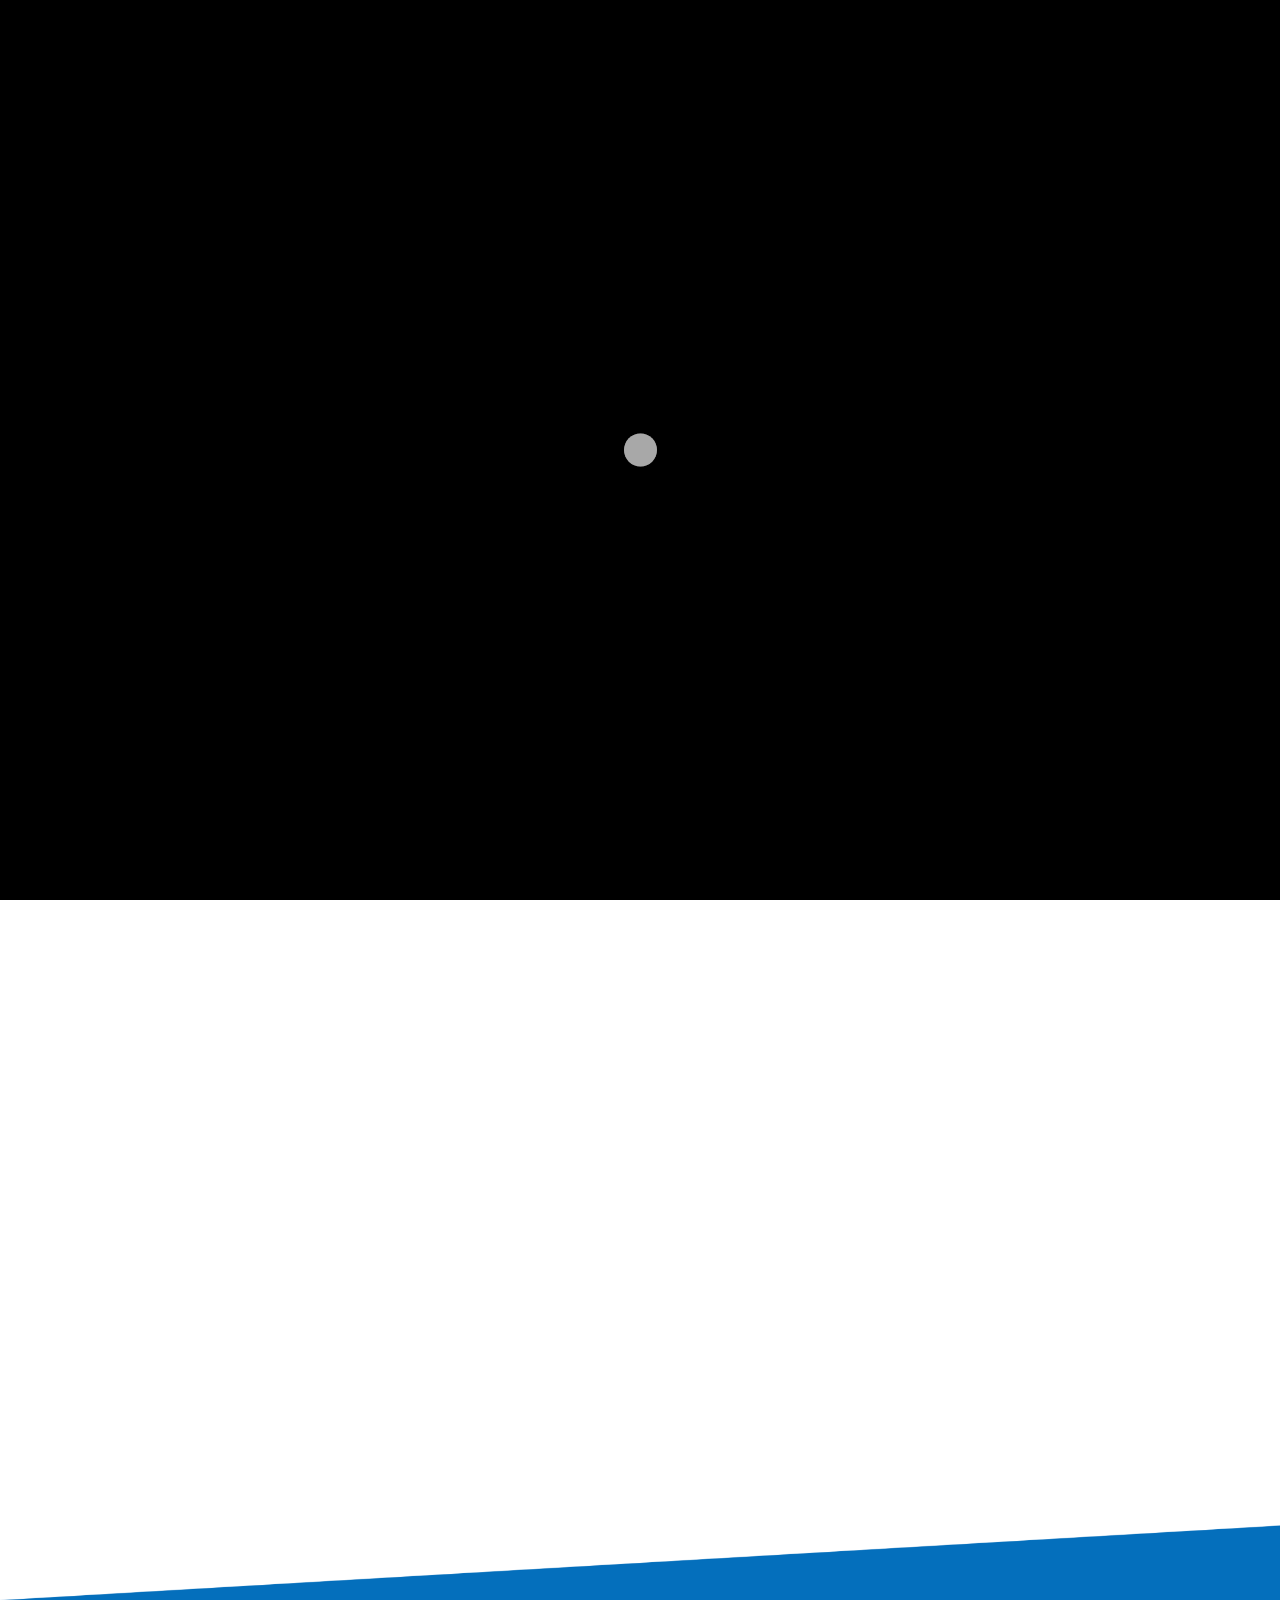
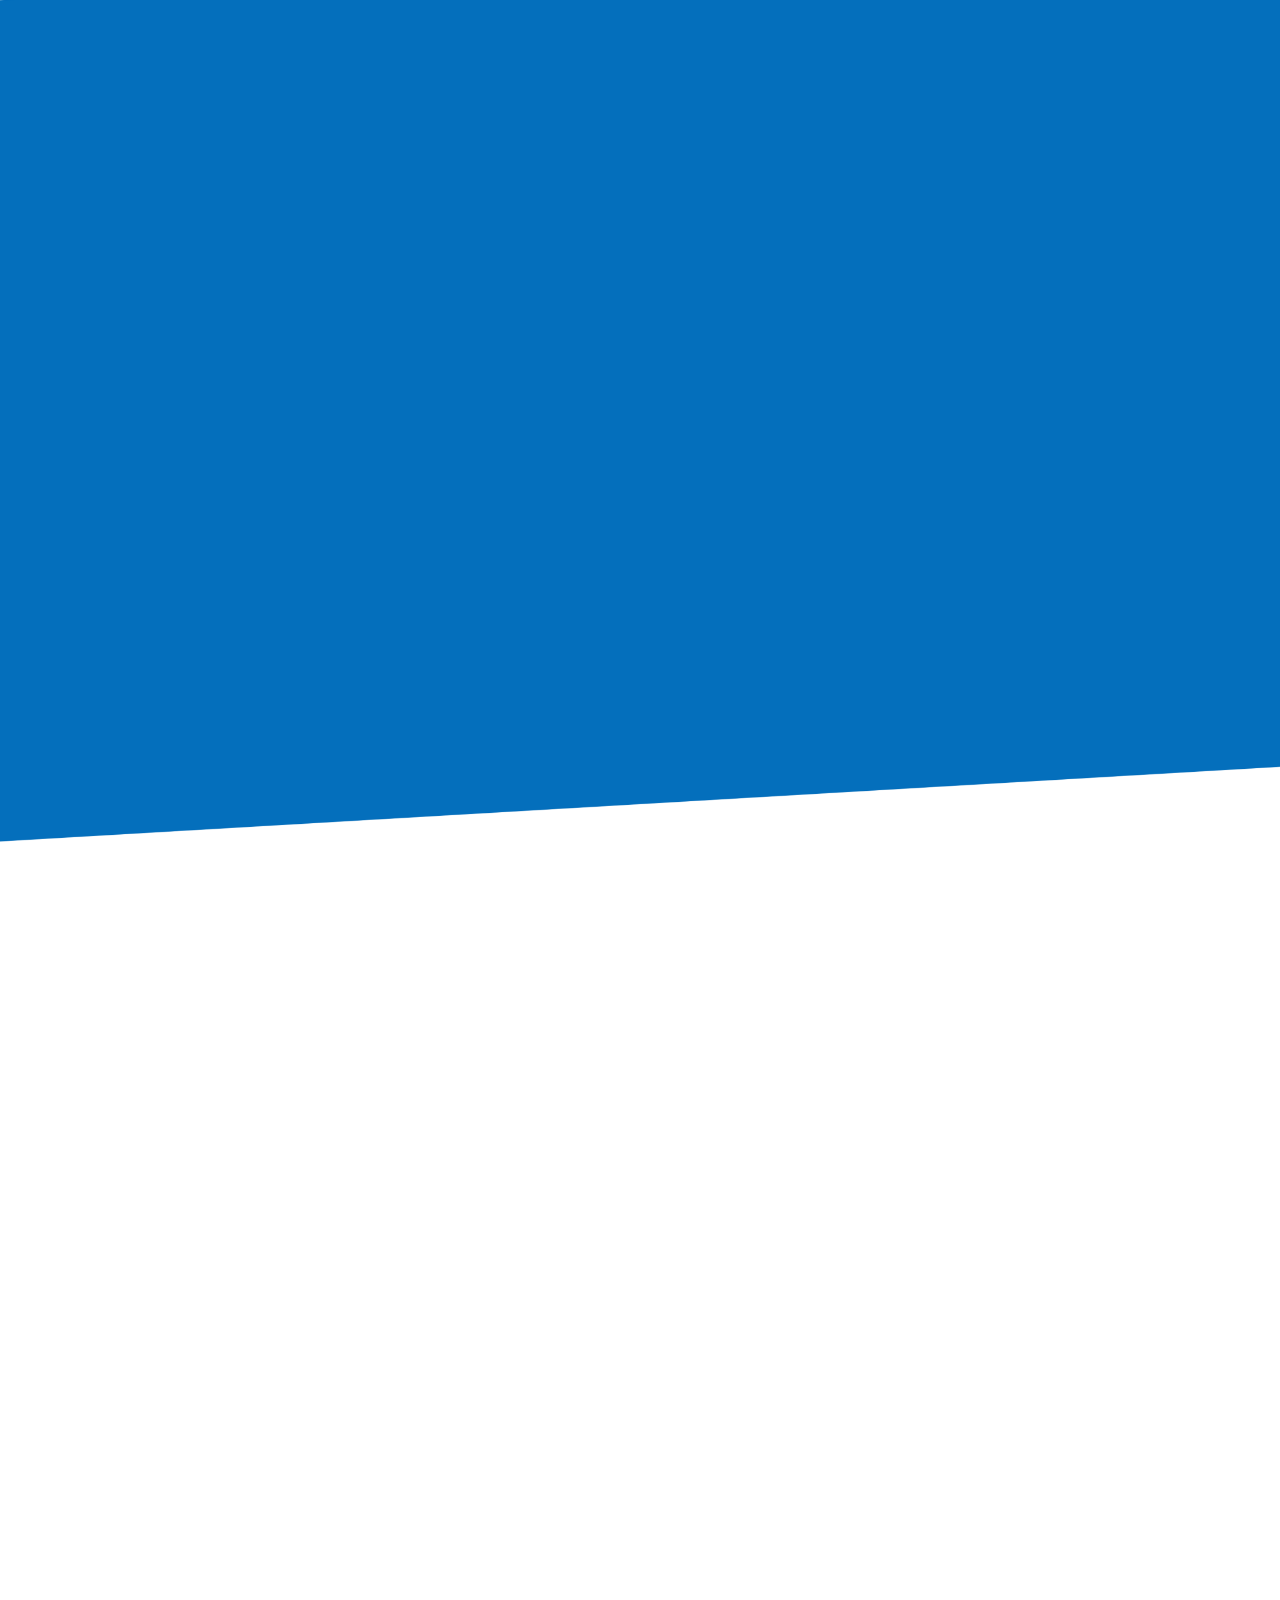
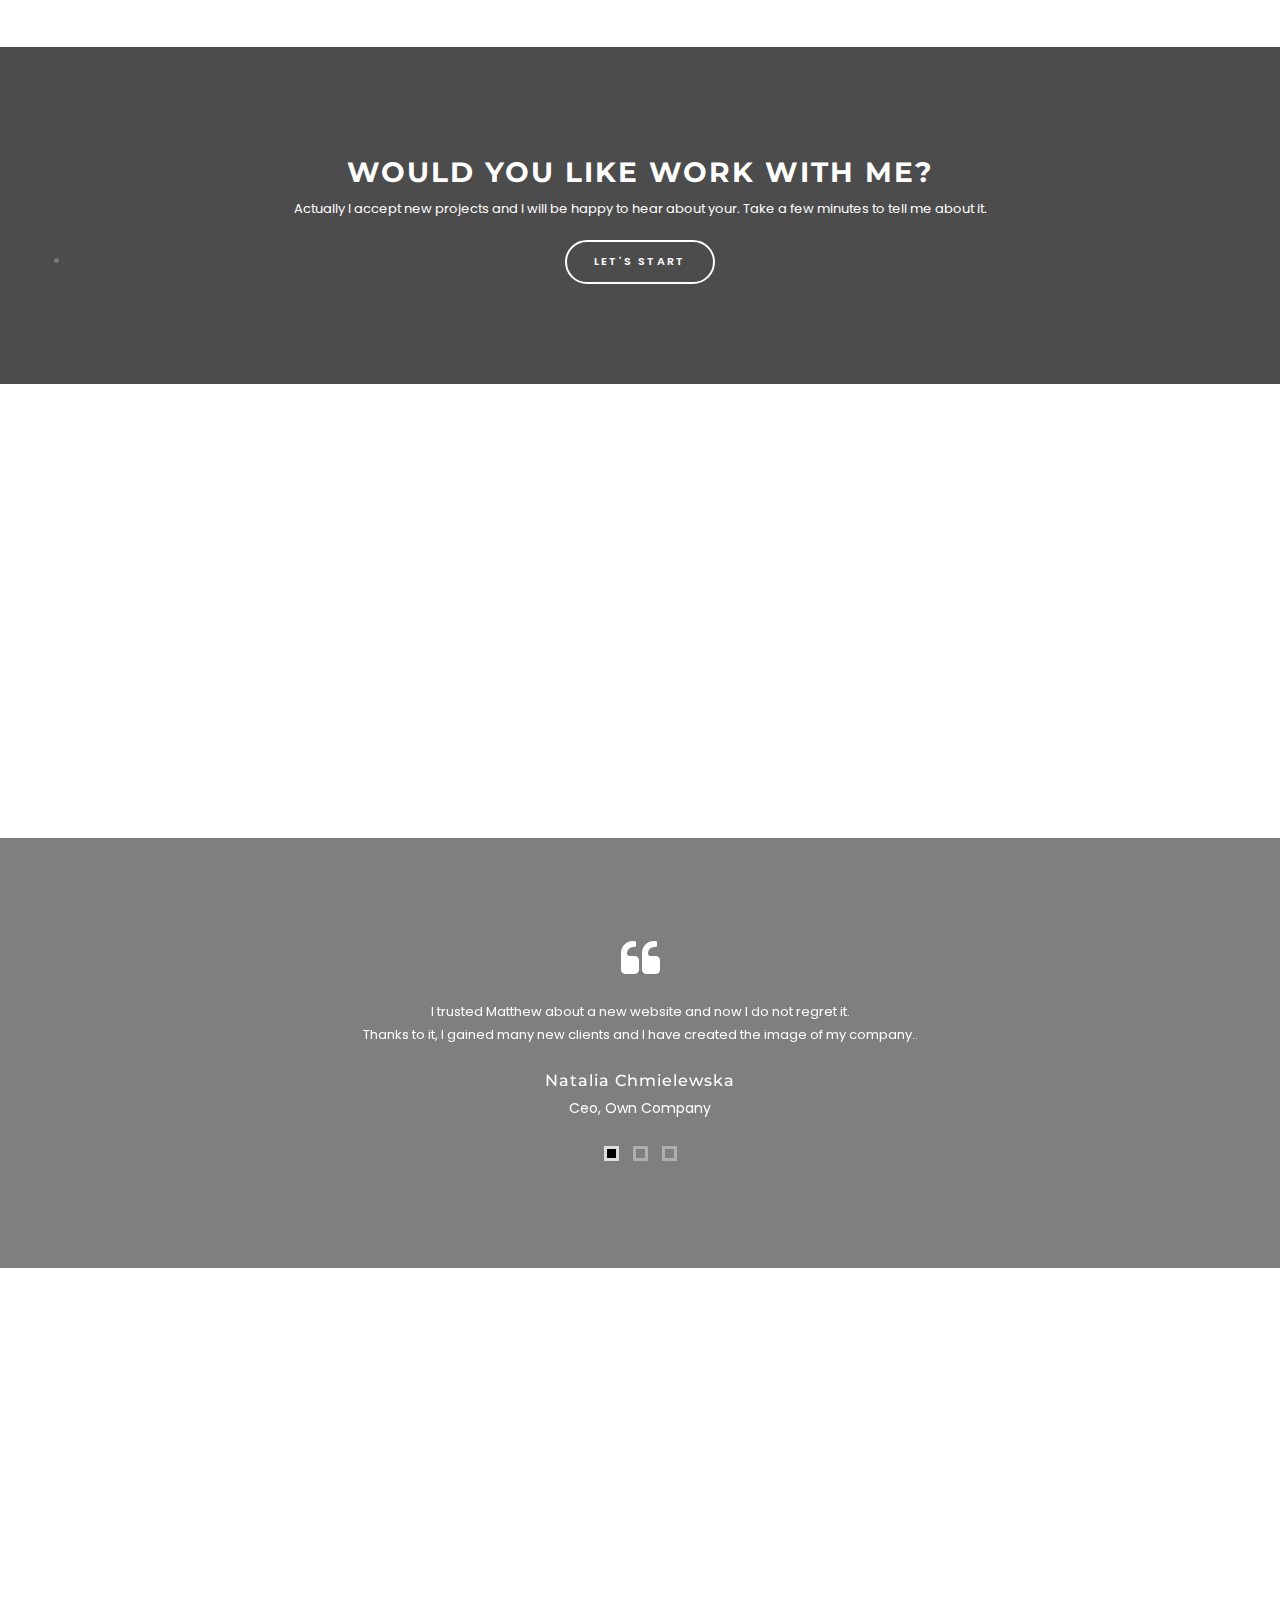
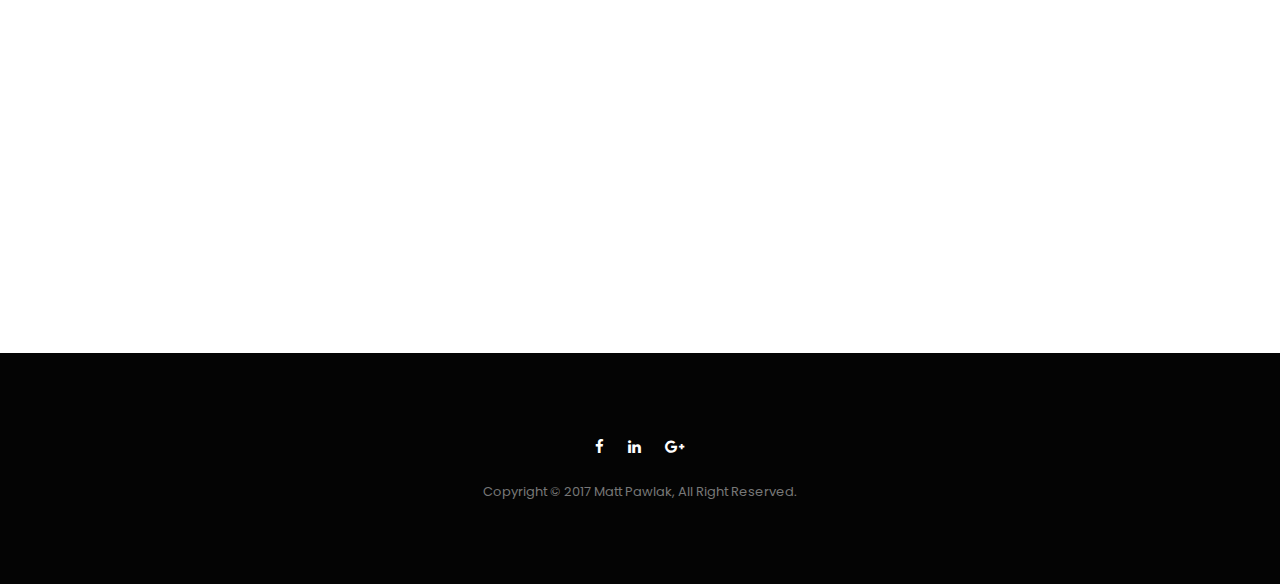
<file: index.html>
<!DOCTYPE html>
<html lang="en">
<head>
    <!-- Meta Tags -->
    <meta charset="UTF-8">
    <meta name="viewport" content="width=device-width, initial-scale=1.0">
    <meta http-equiv="X-UA-Compatible" content="IE=edge">
    <meta name="description" content="Matt Pawlak - Personal Portfolio">
    <meta name="keywords" content="matt, personal, one page, portfolio, minimal, creative, creative portfolio, personal portfolio">
    <meta name="author" content="Matt Pawlak">

    <!-- Site Title -->
    <title>Matt Pawlak - Personal Portfolio</title>

    <!-- Favicon -->
    <link rel="shortcut icon" href="assets/images/favicons/favicon.png">

    <!-- Owl Carousel Css -->
    <link rel="stylesheet" href="assets/css/owl.transitions.css">
    <link rel="stylesheet" href="assets/css/owl.theme.css">
    <link rel="stylesheet" href="assets/css/owl.carousel.css">
    <!-- Lightbox Css -->
    <link rel="stylesheet" href="assets/css/lightbox.min.css">
    <!-- Animate Css -->
    <link rel="stylesheet" href="assets/css/animate.min.css">
    <!-- Font-Awesome Css -->
    <link rel="stylesheet" href="assets/css/font-awesome.min.css">
    <!-- Bootstrap Css -->
    <link rel="stylesheet" href="assets/css/bootstrap.min.css">
    <!-- Reset Css -->
    <link rel="stylesheet" href="assets/css/reset.css">
    <!-- Main Stylesheet -->
    <link rel="stylesheet" href="assets/css/style.css">
    <!-- Responsive  Css -->
    <link rel="stylesheet" href="assets/css/responsive.css">

    <!--[if lt IE 9]>
    <script src="js/html5shiv.js"></script>
    <script src="js/respond.min.js"></script>
    <![endif]-->

</head>
<body>

	<!-- Start Loading Page -->
	<div class="preloader">
        <div class="item-list">
            <div class="item"></div>
            <div class="item item2"></div>
        </div>
    </div>
	<!-- End Loading Page -->

    <!-- Header Section Start -->
    <header id="home" class="top-area parallax">
        <!-- Header Area Start -->
        <div class="header-area" >
            <!-- Container Start -->
            <div class="container">
                <div class="row">
                    <div class="col-md-12 col-sm-12">
                        <div class="mainmenu">
                            <div class="navbar-header">
                                <button type="button" class="navbar-toggle" data-toggle="collapse" data-target="#myNavbar">
                                    <span class="icon-bar"></span>
                                    <span class="icon-bar"></span>
                                    <span class="icon-bar"></span>
                                </button>
                                <!-- Site Logo Start -->
                                <div class="logo">
                                    <a href="index.html"><img src="assets/images/logo/logo2.png"></a>
                                </div>
                            </div>
                            <!-- Navbar Start -->
                            <div class="collapse navbar-collapse" id="myNavbar">
                                <div class="main-menu">
                                    <ul class="nav navbar-nav">
                                        <li class="active smooth-menu"><a href="#home">Home</a></li>
                                        <li class="smooth-menu"><a href="#about">about</a></li>
                                        <li class="smooth-menu"><a href="#service">services</a></li>
                                        <li class="smooth-menu"><a href="#portfolio">portfolio</a></li>
                                        <li class="smooth-menu"><a href="#contact">Contact</a></li>
                                    </ul>
                                </div>
                            </div> <!-- End of Navbar -->
                        </div>
                    </div>
                </div>
            </div> <!-- End of Header Text Area -->
        </div> <!-- End of Header Text Area -->

        <!-- Header Text Area Start -->
        <div class="header-text-area text-left">
            <div class="header-text-content">
                <div class="container">
                    <div class="row">
                        <!-- Header Text -->
                        <div class="col-md-12 col-sm-12 col-xs-12">
                            <div id="header-text" class="header-text text-center">
                                <h2><span class="typed-element">digital</span></h2>
                                <div class="banner-separator"></div>
                                <div class="social-links">
                                    <a href="https://www.facebook.com/mateusz.pawlak.104"><i class="fa fa-facebook"></i></a>
                                    <a href="https://www.linkedin.com/in/mateusz-pawlak-6b95a1148/"><i class="fa fa-linkedin"></i></a>
                                    <a href="https://plus.google.com/110722386240321007366?hl=pl"><i class="fa fa-google-plus"></i></a>
                                </div>
                            </div>
                        </div> <!-- End of Header Text -->
                    </div> <!-- End of Row -->
                </div> <!-- End of Container -->
            </div> <!-- End of Header Text Content -->
        </div> <!-- End of Header Text Area -->
    </header>
    <!-- End of Header Section -->

    <!-- Content Section Start -->
    <section id="content">
        <!-- About Me Section Start -->
        <div class="about-me" id="about">
            <div class="container">
                <div class="row">
                    <div class="col-md-6 col-sm-12 col-xs-12">
                        <div class="about-img wow fadeInUp" data-wow-delay="0.6s">
                        <img src="assets/images/about/about.jpg" alt="about image" class="img-responsive">
                        </div>
                    </div>
                    <div class="col-md-5 col-sm-12 col-xs-12">
                        <div class="about-skill">
                            <div class="about-content">
                                <h4 class="wow fadeInUp" data-wow-delay="0.4s">Who am I?</h4>
                                <p class="wow fadeInUp" data-wow-delay="0.6s">My name is Matt Pawlak. I am a professional web developer. For years I have been designing and creating websites. Programming is my passion, which I am constantly developing. I specialize in such issues as website construction, positioning and Internet advertising.</p>
                            </div>
                            <div class="skillbar-group wow fadeInUp" data-wow-delay="0.8s" data>
                                <!-- Skillbar 1 Start -->
                                <div class="skillbar" data-percent="87">
                                    <span class="skillbar-title">HTML & CSS - 4 years of experience</span>
                                    <p class="skillbar-bar"></p>
                                    <span class="skill-bar-percent">87%</span>
                                </div> <!-- End of Skillbar 1 -->
                                <!-- Skillbar 2 Start -->
                                <div class="skillbar" data-percent="70">
                                    <span class="skillbar-title">JavaScript - 1.5 years of experience</span>
                                    <p class="skillbar-bar"></p>
                                    <span class="skill-bar-percent">70%</span>
                                </div> <!-- End of Skillbar 2 -->
                                <!-- Skillbar 3 Start -->
                                <div class="skillbar" data-percent="35">
                                    <span class="skillbar-title">PHP- 0.5 years of experience</span>
                                    <p class="skillbar-bar"></p>
                                    <span class="skill-bar-percent">35%</span>
                                </div> <!-- End of Skillbar 3 -->
                                <!-- Skillbar 4 Start -->
                                <div class="skillbar" data-percent="30">
                                    <span class="skillbar-title">SQL- 0.5 years of experience</span>
                                    <p class="skillbar-bar"></p>
                                    <span class="skill-bar-percent">30%</span>
                                </div> <!-- End of Skillbar 4 -->
                            </div>
                        </div>
                    </div>
                </div>
            </div>
        </div>
        <!-- End of About Me Section -->

        <div class="prefix"></div>
            <!-- Services Section Start -->
            <div class="services" id="service">
                <!-- Services Container Start -->
                <div class="container">
                    <!-- Section Title Row Start -->
                    <div class="row">
                        <div class="col-md-8 col-md-offset-2">
                            <div class="section-title-white wow fadeInUp" data-wow-delay="0.4s">
                                <h3 >what i do</h3>
                                <p>Some kinds of job with i prefer to do!</p>
                            </div>
                        </div>
                    </div> <!-- End of Section Title Row -->
                    <!-- Services Group Row Start -->
                    <div class="row">
                        <!-- Services Group Start -->
                        <div class="services-group">
                            <!-- Single Service Column Start -->
                            <div class="col-md-4 col-sm-6 col-xs-12 wow fadeInUp" data-wow-delay="0.4s">
                                <!-- Single Service Start -->
                                <div class="single-service text-center">
                                    <img src="assets/images/i-do/pie-chart.png">
                                    <h5>web design</h5>
                                    <p>I mainly deal with web design for the development of other people and companies.</p>
                                </div> <!-- End of Single Service -->
                            </div> <!-- End of Single Service Column -->
                            <!-- Single Service Column Start -->
                            <div class="col-md-4 col-sm-6 col-xs-12 wow fadeInUp" data-wow-delay="0.6s">
                                <!-- Single Service Start -->
                                <div class="single-service text-center">
                                    <img src="assets/images/i-do/empty-shopping-cart.png">
                                    <h5>shop online</h5>
                                    <p>The second type of websites I deal with is online stores.</p>
                                </div> <!-- End of Single Service -->
                            </div> <!-- End of Single Service Column -->
                            <!-- Single Service Column Start -->
                            <div class="col-md-4 col-sm-6 col-xs-12 wow fadeInUp" data-wow-delay="0.8s">
                                <!-- Single Service Start -->
                                <div class="single-service text-center">
                                    <img src="assets/images/i-do/cube-graphic-of-squares.png">
                                    <h5>animations</h5>
                                    <p>My favorite work is to give the souls of the web pages, all kinds of animations that make the page become alive.</p>
                                </div> <!-- End of Single Service -->
                            </div> <!-- End of Single Service Column -->
                        </div> <!-- End of Services Group -->
                    </div> <!-- End of Services Group Row -->
                </div> <!-- End of Services Container -->
            </div> <!-- End of Services Section -->
        <div class="prefix2"></div>

        <!-- Portfolio Section Start -->
        <div class="portfolio" id="portfolio">
            <!-- Portfolio Container Start -->
            <div class="container">
                <!-- Section Title Row Start -->
                <div class="row">
                    <div class="col-md-8 col-md-offset-2 col-sm-8 col-sm-offset-2 col-xs-12">
                        <div class="section-title text-center wow fadeInLeft" data-wow-delay="0.4s">
                            <h3>latest works</h3>
                            <p>My latest works in progress or finished!</p>
                        </div>
                    </div>
                </div>
                <!-- End of Section Title Row -->
                <!-- Portfolio Filter Row Start -->
                <div class="row wow fadeInRight" data-wow-delay="0.6s">
                    <div class="col-md-12 col-sm-12 col-xs-12">
                        <ul class="portfolio-filter text-center">
                            <li class="active" data-filter="*">all</li>
                            <li data-filter=".design">design</li>
                            <li data-filter=".development">development</li>
                            <li data-filter=".photography">photography</li>
                            <li data-filter=".animation">animation</li>
                        </ul>
                    </div>
                </div>
                <!-- End of Portfolio Filter Row -->
                <!-- Portfolio Items Row Start -->
                <div class="row">
                    <!-- Portfolio Items Start -->
                    <div class="portfolio-items">
                        <!-- Single Portfolio Start -->
                        <div class="col-md-4 col-sm-4 col-xs-12 grid-item design animation photography wow fadeInUp" data-wow-delay="0.8s">
                            <div class="single-portfolio">
                                <div class="img">
                                    <img src="assets/images/portfolio/stolarz_tn.jpg" alt="portfolio image" class="img-responsive">
                                </div>
                                <div class="p-overly"></div>
                                <div class="p-content text-center">
                                    <div class="icon">
                                        <a href="assets/images/portfolio/tworzacy.jpg" data-lightbox="roadtrip" data-title="Design"><i class="fa fa-search"></i></a>
                                    </div>
                                    <div class="content">
                                        <h6>Stolarz Tworzący</h6>
                                        <p>Deisign, Animation, Photography</p>
                                    </div>
                                </div>
                            </div>
                        </div> <!-- End of Single Portfolio -->
                        <!-- Single Portfolio Start -->
                        <div class="col-md-4 col-sm-4 col-xs-12 grid-item design animation wow fadeInUp" data-wow-delay="0.8s">
                            <div class="single-portfolio">
                                <div class="img">
                                    <img src="assets/images/portfolio/light_tn.jpg" alt="portfolio image" class="img-responsive">
                                </div>
                                <div class="p-overly"></div>
                                <div class="p-content text-center">
                                    <div class="icon">
                                        <a href="" data-lightbox="roadtrip" data-title="Design"></i></a>
                                        <a href="assets/Light/index.html"><i class="fa fa-link"></i></a>
                                    </div>
                                    <div class="content">
                                        <h6>Light</h6>
                                        <p>Deisign, Animation</p>
                                    </div>
                                </div>
                            </div>
                        </div> <!-- End of Single Portfolio -->
                        <!-- Single Portfolio Start -->
                        <div class="col-md-4 col-sm-4 col-xs-12 grid-item design animation development wow fadeInUp" data-wow-delay="1.0s">
                            <div class="single-portfolio">
                                <div class="img">
                                    <img src="assets/images/portfolio/MXTECH_tn.jpg" alt="portfolio image" class="img-responsive">
                                </div>
                                <div class="pp-overly"></div>
                                <div class="p-content text-center">
                                    <div class="icon">
                                        <a href="assets/images/portfolio/MXTECH2.jpg" data-lightbox="roadtrip" data-title="Design"><i class="fa fa-search"></i></a>
                                    </div>
                                    <div class="content">
                                        <h6>MXTech</h6>
                                        <p>Design in progress</p>
                                    </div>
                                </div>
                            </div>
                        </div> <!-- End of Single Portfolio -->                
                    </div> <!-- End of Portfolio Items -->
                </div>
                <!-- End of Portfolio Items Row -->
            </div>
        </div>
        <!-- End of Portfolio Section -->

        <!-- Promo Section Start -->
        <div class="promo parallax" id="promo">
            <div class="promo-bg"></div>
            <div class="container">
                <div class="row">
                    <div class="col-md-12">
                        <div class="promo-content text-center">
                            <h4>would you like work with me?</h4>
                            <p>Actually I accept new projects and I will be happy to hear about your. Take a few minutes to tell me about it.</p>
                            <li class="smooth-menu"><a href="#contact">Let's start</a></li>
                        </div>
                    </div>
                </div>
            </div>
        </div>
        <!-- End of Promo Section -->

        <!-- Sentence Section Start -->
        <div class="sentence" id="sentence">
            <!-- Portfolio Container Start -->
            <div class="container">
                <!-- Section Title Row Start -->
                <div class="row">
                    <div class="col-md-8 col-md-offset-2">
                        <div class="section-title wow fadeInRight" data-wow-delay="0.4s">
                            <h3><span style="color: #000;">Improve</span> Your Company's Image <span style="color: #000;">On The Web</span></h3>
                        </div>
                            <div class="sentence-text">
                                <h2 class="wow fadeInLeft" data-wow-delay="1.2s">your success in simple way</h2>
                                <p class="wow fadeInRight" data-wow-delay="2.2s">I would like to help you develop your brand and improve position on market. I will create for you a creative service that will increase your profits. How? It's simple - proffesional look of website will make it easier for you to attract new customers. I will convince you that your websute does not have to be boring at all! If you already have your website let me help you refresh it. In recent years, the design of the pages has changed almost everything! Thanks to my help, I will customize your website to the current trends so you can be O STEP ahead of the competition!</p>
                            </div>

                    </div>
                </div> <!-- End of Section Title Row -->
            </div> <!-- End of Sentence Container -->
        </div> <!-- End of Sentence Section -->

        <!-- Client Section Start -->
        <div class="client parallax" id="client">
            <div class="client-overly"></div>
            <div class="container">
                <div class="row">
                    <!-- Client Group Start -->
                    <div class="col-md-12">
                        <!-- Client Group Column Start -->
                        <div class="client-group owl-pagination">
                            <!-- Single Client 1 Start -->
                            <div class="single-client text-center">
                                <i class="fa fa-quote-left"></i>
                                <p>I trusted Matthew about a new website and now I do not regret it.</br> Thanks to it, I gained many new clients and I have created the image of my company..</p>
                                <h4>Natalia Chmielewska</h4>
                                <span>Ceo, own company</span>
                            </div> <!-- End of Single Client 1 -->
                            <!-- Single Client 1 Start -->
                            <div class="single-client text-center">
                                <i class="fa fa-quote-left"></i>
                                <p>Mateusz knows things and knows what he's doing. </br>We quickly reached agreement on the side, and the end result was even better than I expected.</p>
                                <h4>Fabian Chmielewski</h4>
                                <span>Owner, Stolarz Tworzący</span>
                            </div> <!-- End of Single Client 1 -->
                            <!-- Single Client 1 Start -->
                            <div class="single-client text-center">
                                <i class="fa fa-quote-left"></i>
                                <p>Great cooperation, fast execution and creative approach. <br> If you want to quickly improve your image on the web I recommend Matthew.</p>
                                <h4>Mariusz Lewandowski</h4>
                                <span>Owner, MXTech</span>
                            </div> <!-- End of Single Client 1 -->
                        </div> <!-- End of Client Group Column -->
                    </div> <!-- End of Client Group -->
                </div> <!-- End of Row -->
            </div> <!-- End of Container -->
        </div>
        <!-- End of Client Section -->

        <!-- Contact Section Start -->
        <div class="contact" id="contact">
            <!-- Contact Container Start -->
            <div class="container">
                <!-- Section Title Row Start -->
                <div class="row">
                    <div class="col-md-8 col-md-offset-2">
                        <div class="section-title wow fadeInLeft" data-wow-delay="0.4s">
                            <h3>contact me</h3>
                            <p>Let me know what is on your mind!</p>
                        </div>
                    </div>
                </div> <!-- End of Section Title Row -->
                <!-- Contact Group Row Start -->
                <div class="row">
                    <!-- Contact Group Start -->
                    <div class="contact-group">
                        <!-- Contact Widgets Column Start -->
                        <div class="col-md-7 col-sm-6 col-xs-12">
                            <!-- Contact Form Start -->
                            <div class="form">
                                <h4 class="wow fadeInLeft" data-wow-delay="0.8s">i'm available for freelance</h4>
                                <!-- Start Contact Form -->
                                <div class="contact-form">
                                    <form accept-charset="UTF-8" action="https://mailthis.to/skurvel" method="POST">
                                        <ul>
                                            <li>
                                                <input type="text" name="name"placeholder="full name" class="wow fadeInLeft" data-wow-delay="1.2s">
                                            </li>
                                            <li>
                                                <input id="email" type="email" name="_replyto" placeholder="email" class="wow fadeInLeft" data-wow-delay="1.6s">
                                            </li>
                                            <li>
                                                <textarea id="message" name="message "cols="20" rows="5" placeholder="message ..." class="wow fadeInLeft" data-wow-delay="2.0s"></textarea>
                                            </li>
                                            <input type="hidden" name="_subject" value="Nowy klient z portfolio">
                                            <input type="hidden" name="_honeypot" value="">
                                            <input type="hidden" name="_confirmation" value="<p class='input-success'>We have received your mail, We will get back to you soon!</p>">
                                            <li>
                                                <input type="submit" value="send message" class="wow fadeInUp" data-wow-delay="2.4s">
                                            </li>
                                        </ul>
                                        <div class="col-md-12 text-center">
                                        </div>
                                    </form>
                                </div> <!-- End of Contact Form -->
                            </div> <!-- End of Contact Form -->
                        </div> <!-- End of Contact Widgets Column -->
                        <!-- Address Column Start -->
                        <div class="col-md-5 col-sm-6 col-xs-12">
                            <!-- Address Group Start -->
                            <div class="address-group">
                                <h4 class="wow fadeInRight" data-wow-delay="0.8s">feel free to contact with me !</h4>
                                <!-- Start Address -->
                                <div class="address">
                                    <p class="wow fadeInRight" data-wow-delay="1.2s"><i class="fa fa-envelope"></i> mateusz.pawlak19@gmail.com</p>
                                    <p class="wow fadeInRight" data-wow-delay="1.6s"><i class="fa fa-map-marker"></i> Poznań, Poland</p>
                                </div> <!-- End of Address -->
                            </div> <!-- End of Address Group -->
                        </div> <!-- End of Address Column -->
                    </div> <!-- End of Contact Group -->
                </div> <!-- End of Contact Group Row -->
            </div> <!-- End of Contact Container -->
        </div> <!-- End of Contact Section -->
    </section>
    <!-- End of Content Section -->

    <!-- Footer Section Start -->
    <footer id="footer">
        <div class="container">
            <div class="row">
                <div class="col-md-12 text-center">
                    <div class="social-link">
                        <a href="https://www.facebook.com/mateusz.pawlak.104"><i class="fa fa-facebook"></i></a>
                        <a href="https://www.linkedin.com/in/mateusz-pawlak-6b95a1148/"><i class="fa fa-linkedin"></i></a>
                        <a href="https://plus.google.com/110722386240321007366?hl=pl"><i class="fa fa-google-plus"></i></a>
                    </div> <!-- End of Social Link -->
                    <div class="copyright">
                        <p>copyright &copy; 2017 Matt Pawlak, all right reserved.</p>
                    </div>
                </div>
            </div>
        </div> <!-- End of Container -->
    </footer>
    <!-- End of Footer Section -->

    <!-- jQuery -->
    <script src="assets/js/jquery-1.12.4.min.js"></script>
    <!-- Bootstrap Js-->
    <script src="assets/js/bootstrap.min.js"></script>
    <!-- Parallax Js -->
    <script src="assets/js/jquery.parallax-1.1.3.js"></script>
    <!-- Appear Js -->
    <script src="assets/js/jquery.appear.js"></script>
    <!-- Easing Js -->
    <script src="assets/js/jquery.easing.min.js"></script>
    <!-- Images Loaded Js -->
    <script src="assets/js/imagesloaded.pkgd.min.js"></script>
    <!-- Isotop Js -->
    <script src="assets/js/isotope.pkgd.min.js"></script>
    <!-- Sticky Js -->
    <script src="assets/js/sticky.js"></script>
    <!-- Typed Js Js -->
    <script src="assets/js/typed.min.js"></script>
    <!-- Light Box Js -->
    <script src="assets/js/lightbox.min.js"></script>
    <!-- Owl Carousel Js -->
    <script src="assets/js/owl.carousel.min.js"></script>
    <!-- Wow Js -->
    <script src="assets/js/wow.min.js"></script>
    <script>
      var wow = new WOW();
      wow.init();
    </script>
    <!-- Skill Bar Js -->
    <script src="assets/js/skill.bars.jquery.js"></script>
    <!-- Main Js -->
    <script src="assets/js/main.js"></script>

</body>
</html>
</file>
<file: assets/css/style.css>
/* ---------------------------------------
    1 - Import Google Fonts
 ---------------------------------------*/
/* google font > Open Sans && Raleway */
@import url('https://fonts.googleapis.com/css?family=Poppins:300,400,500,600,700|Montserrat:300,400,500,600,700,900');

/*------------------------------
    2 - Start Main Rules
------------------------------*/
body {
    color: #777;
    font-family: 'Poppins', sans-serif;
    font-size: 13px;
    font-weight: 400;
    line-height: 1.8;
}
a,
a:hover,
a:focus {
    outline: none;
    text-decoration: none;
}
h1,
h2,
h3,
h4,
h5,
h6 {
    color: #312f2f;
    font-family: 'Montserrat', sans-serif;
}
h1,
h2,
h3 {
    letter-spacing: 2px;
}
h4,
h5,
h6,
a {
    letter-spacing: 1px;
}
button {
    border: none;
    margin: 0;
    padding: 0;
    letter-spacing: 2px;
}
img {
    width: 100%;
    height: auto;
}
.section-padding {
    padding: 80px 0px;
}
.section-title,
.section-title-white {
    text-align: center;
    margin-bottom: 50px;
}
.section-title-white h3 {
  color: #fff;
  font-size: 36px;
  font-weight: 700;
  line-height: 1;
  letter-spacing: 1px;
  margin-bottom: 15px;
  text-transform: uppercase;
}
.section-title-white p {
    font-size: 16px;
    font-weight: 300;
    color: #232332;
}
.section-title h3 {
    color: #2674B9;
    font-size: 36px;
    font-weight: 700;
    line-height: 1;
    letter-spacing: 1px;
    margin-bottom: 15px;
    text-transform: uppercase;
}
.section-title p {
    font-size: 16px;
    font-weight: 300;
}

/* All Transitions */
.header-text a,
.portfolio-filter li,
.promo .promo-content a,
.sentence,
.contact .contact-form input[type=submit],
#footer .social-link a,
.copyright p a {
    -webkit-transition: all .7s;
    -moz-transition: all .7s;
    -ms-transition: all .7s;
    -o-transition: all .7s;
    transition: all .7s;
}

/* Typed Cursor */
.typed-cursor {
	opacity: 1;
	-webkit-animation: blink 1.7s infinite;
	-moz-animation: blink 1.7s infinite;
	animation: blink 1.7s infinite;
}
@keyframes blink {
	0% { opacity:1; }
	50% { opacity:0; }
	100% { opacity:1; }
}
@-webkit-keyframes blink {
	0% { opacity:1; }
	50% { opacity:0; }
	100% { opacity:1; }
}
@-moz-keyframes blink {
	0% { opacity:1; }
	50% { opacity:0; }
	100% { opacity:1; }
}
/* End of Main Rules */

/* ---------------------------------------
	3 - Start Loading Page
----------------------------------------- */
.preloader {
	background: #000;
	display: block;
	height: 100%;
	left: 0;
	position: fixed;
	top: 0;
	width: 100%;
	z-index: 100000;
}
.preloader .item-list {
	height: 33px;
	left: 0;
    margin: 0 auto;
	position: relative;
	top: 50%;
    transform: translateY(-50%);
	width: 33px;
}
.preloader .item-list .item {
	background: #c8c8c8;
	border-radius: 50%;
    height: 100%;
	opacity: 0.6;
    position: absolute;
    width: 100%;
    -webkit-animation: bounce 2s infinite ease-in-out;
            animation: bounce 2s infinite ease-in-out;
}
.preloader .item-list .item2 {
	-webkit-animation-delay: -1s;
	animation-delay: -1s;
}

@-webkit-keyframes bounce {
	0%, 100% {
		-webkit-transform: scale(0);
	}
	50% {
		-webkit-transform: scale(1);
	}
}

@keyframes bounce {
	0%, 100% {
		transform: scale(0);
		-webkit-transform: scale(0);
	}
	50% {
		transform: scale(1);
		-webkit-transform: scale(1);
	}
}

/* End of Loading Page */

/* ---------------------------------------
    4 - Start Home Section
----------------------------------------- */
/* 4-a - Background */

/* Static Page Background */
#home.static {
    background-attachment: fixed;
    background-image: url("../images/banner/banner-bg.jpg");
    background-position: center center;
}

/* Parallax Page Background */
#home.parallax {
    background-attachment: fixed;
    background-image: url("../images/banner/banner-bg.jpg");
    background-position: center center;
}
#home.top-area {
    background-repeat: no-repeat;
    background-size: cover;
    background-position: center;
    position: relative;
    z-index: 999;
}
#home.top-area::after {
    background-color: #000;
    width: 100%;
    height: 100%;
    content: "";
    position: absolute;
    top: 0;
    left: 0;
    opacity: .7;
    z-index: -999;
}
.header-area {
    width: 100%;
    z-index: 999999;
    position: relative;
}

/* 4-b - Logo */
.header-area .logo {
    padding: 17px 0;
}
.header-area img {
    width: 100%;
}
.header-area .logo a {
    color: #fafafa;
    font-family: 'Montserrat', sans-serif;
    font-size: 24px;
    font-weight: 500;
    letter-spacing: 1px;
    text-transform: lowercase;
}
/* 4-c - Sticky Header */
.header-area::after,
.mainmenu .nav.navbar-nav a,
.header-area .logo,
.header-area .logo a {
    -webkit-transition: all 1s;
    -moz-transition: all 1s;
    -ms-transition: all 1s;
    -o-transition: all 1s;
    transition: all 1s;
}
.is-sticky .header-area::after {
    background-color: #000;
    opacity: 1;
    position: absolute;
    left: 0;
    top: 0;
    width: 100%;
    height: 100%;
    content: "";
    z-index: -1;
}
.is-sticky .mainmenu .nav.navbar-nav a {
    color: #fff;
    font-size: 14px;
    padding: 23px 15px;
}
.is-sticky .header-area .logo {
    padding: 15px 0;
}
.is-sticky .header-area .logo a {
    color: #fff;
    font-size: 20px;
}

/* 4-d - Header Text */
.header-text-area {
    display: table;
    height: 100vh;
    left: 0;
    position: absolute;
    top: 0;
    width: 100%;
    z-index: 2;
}
.header-text-content {
    display: table-cell;
    height: 100%;
    vertical-align: middle;
    width: 100%;
    position: relative;
}
.header-text h2 {
    color: #fff;
    font-family: 'Montserrat', sans-serif;
    font-size: 66px;
    font-weight: 700;
    line-height: 1;
    letter-spacing: 1px;
    margin-bottom: 20px;
    text-transform: capitalize;
}
.header-text .banner-separator {
    background-color: #fafafa;
    height: 2px;
    margin: 0 auto;
    width: 110px;
}
.header-text .social-links {
    margin-top: 20px;
}
.header-text .social-links a {
    background-color: transparent;
    color: #fff;
    font-size: 18px;
    padding: 0 10px;
}
.header-text .social-links a:hover {
    background-color: transparent;
    color: #ddd;
}

/* 4-e - Navbar */
.mainmenu ul.nav.navbar-nav {
    float: none;
    text-align: right;
}
.mainmenu ul.nav.navbar-nav li {
    display: inline-block;
    float: none;
    position: relative;
}
.mainmenu ul.nav.navbar-nav > li > a {
    color: #fff;
    font-size: 14px;
    font-weight: 400;
    text-transform: capitalize;
    padding: 28px 15px;
}
.mainmenu ul.nav.navbar-nav > li:hover > a {
    background: none;
    color: #ddd;
}
.mainmenu ul.nav.navbar-nav > li > a:focus {
    background: none;
}
.mainmenu ul.nav.navbar-nav > li.active > a {
    color: #ddd;
    font-weight: 400;
    text-decoration: line-through;
}

/* End of Home Section */

/* ---------------------------------------
    5 - Start About Me Section
----------------------------------------- */
.about-me {
    padding: 80px 0;
}
.about-img {
	margin-top: 50px;
}
.about-me .about-content {
    margin: 40px 0 30px;
}
.about-me .about-content h4 {
    font-size: 20px;
    font-weight: 500;
    margin-bottom: 10px;
    text-transform: capitalize;
}
.about-me .about-content p {
    margin-bottom: 10px;
}
.about-me .skillbar-group {

}
.about-me .skillbar {
    background: #eee;
    border-radius: 3px;
    display: inline-block;
    height: 7px;
    margin: 20px 0;
    position: relative;
    width: 100%;
}
.about-me .skillbar-title {
    position: absolute;
    top: -25px;
    left: 0;
    font-weight: 400;
    font-size: 15px;
    color: #000;
    border-top-left-radius: 3px;
    border-bottom-left-radius: 3px;
    text-transform: capitalize;
    line-height: 1;
}
.about-me .skillbar-bar {
    height: 6px;
    width: 0px;
    background: #046FBC;
    border-radius: 1px;
    display: inline-block;
    position: absolute;
}
.about-me .skill-bar-percent {
    position: absolute;
    right: 10px;
    top: -25px;
    font-size: 12px;
    font-weight: 700;
    height: 6px;
    line-height: 1;
    color: rgba(0, 0, 0, 0.9);
}
/* End of About Me Section */

/* ---------------------------------------
	6 - Start Prefix  Section
----------------------------------------- */
.prefix{
  background: url('../images/prefix/przejscie.png') no-repeat center center;
  background-size: cover;
  padding: 110px 0;
  position: relative;
}
.prefix2{
  background: url('../images/prefix/przejscie2.png') no-repeat center center;
  background-size: cover;
  padding: 110px 0;
  position: relative;
}
/* End of Prefix Section */

/* ---------------------------------------
    7 - Start Service Section
----------------------------------------- */
.services {
    background-color: #046FBC;
    padding-top: 90px;
    padding-bottom: 90px;
}
.services .services-group {
    margin-top: 20px;
}
.services .single-service {
    background-color: #046FBC;

    padding: 20px 25px;
    -webkit-transition: all .7s;
    -moz-transition: all .7s;
    -ms-transition: all .7s;
    -o-transition: all .7s;
    transition: all .7s;
}
.services .single-service img{
  width: 15%;
}
.services .single-service h5{
    color: #fff;
    font-size: 16px;
    font-weight: 500;
    margin: 15px 0;
    text-transform: uppercase;
}

.services .single-service p {
    letter-spacing: 1px;
    color: #232332;
}
.services .single-service:hover {
    box-shadow: 1px 1px 10px #c5c5c5;
    transform: translateY(-10px);
}

/* End of Service Section */

/*---------------------------------------
    8 - Start Portfolio Section
---------------------------------------*/
.portfolio {
    padding: 80px 0 100px;
}
.portfolio .portfolio-filter {

}
.portfolio .portfolio-filter li {
    cursor: pointer;
    display: inline-block;
    font-size: 15px;
    font-weight: 400;
    padding: 0 15px;
    text-transform: capitalize;
}
.portfolio .portfolio-filter li.active {
    color:  #232332;
    text-decoration: line-through;
}
.portfolio .portfolio-filter li:hover {
    color: #000;
}
.portfolio .portfolio-items {
    margin-top: 40px;
}
.portfolio .portfolio-items .grid-item {
    margin-bottom: 30px;
}
.portfolio .portfolio-items .single-portfolio {
    position: relative;
}
.portfolio .portfolio-items .single-portfolio .p-overly {
    background-color: #000;
    height: 100%;
    left: 0;
    opacity: 0;
    position: absolute;
    top: 0;
    visibility: hidden;
    width: 100%;
    -webkit-transition: all .6s;
    -moz-transition: all .6s;
    -ms-transition: all .6s;
    -o-transition: all .6s;
    transition: all .6s;
}
.portfolio .portfolio-items .single-portfolio .p-content {
    visibility: hidden;
    left: 0;
    opacity: 0;
    position: absolute;
    right: 0;
    top: 52%;
    transform: translateY(-50%);
    -webkit-transition: all .4s;
    -moz-transition: all .4s;
    -ms-transition: all .4s;
    -o-transition: all .4s;
    transition: all .4s;
}
.portfolio .single-portfolio .p-content .icon i.fa {
    background-color: #fff;
    border-radius: 3px;
    color: #000;
    cursor: pointer;
    display: inline-block;
    font-size: 16px;
    height: 32px;
    line-height: 32px;
    margin: 0 2px 10px;
    text-align: center;
    width: 32px;
    -webkit-transition: all .3s;
    -moz-transition: all .3s;
    -ms-transition: all .3s;
    -o-transition: all .3s;
    transition: all .3s;
}

.portfolio .single-portfolio .p-content .icon i.fa:hover {
    background-color: #f6f6f6;
}
.portfolio .single-portfolio .p-content h6 {
    color: #fff;
    cursor: pointer;
    font-weight: 500;
    text-transform: capitalize;
}
.portfolio .single-portfolio .p-content p {
    color: #fff;
    text-transform: capitalize;
}

.portfolio .grid-item .card-content {
    border: 1px solid #ddd;
    border-top: none;
    padding: 10px 0;
}
.portfolio .grid-item .card-content h6 {
    cursor: pointer;
    font-weight: 500;
    text-transform: capitalize;
}
.portfolio .grid-item .card-content p {
    text-transform: capitalize;
}


.portfolio .portfolio-items .grid-item:hover .p-overly {
    opacity: .4;
    visibility: visible;

}
.portfolio .portfolio-items .grid-item:hover .p-content {
    opacity: 1;
    visibility: visible;
    top: 50%;
}

/* End of Portfolio Section */

/*----------------------------------
    9 - Start Promo Section
-----------------------------------*/
.promo {
    background: url(../images/promo/promo-bg.jpg) no-repeat fixed center center;
    background-size: cover;
    padding: 100px 0;
    position: relative;
    z-index: 1;
}
.promo .promo-bg {
    background-color: #000;
    position: absolute;
    top: 0;
    left: 0;
    width: 100%;
    height: 100%;
    opacity: .7;
    z-index: -1;
}
.promo .promo-content {}
.promo .promo-content h4 {
    color: #fff;
    font-size: 28px;
    font-weight: 700;
    letter-spacing: 2px;
    text-transform: uppercase;
}
.promo .promo-content p {
    color: #fff;
}
.promo .promo-content a {
    border: 2px solid #fff;
    border-radius: 30px;
    color: #fff;
    display: inline-block;
    font-size: 11px;
    font-weight: 600;
    letter-spacing: 2px;
    margin-top: 20px;
    padding: 10px 27px;
    text-transform: uppercase;
}
.promo .promo-content a:hover {
    background-color: #046FBC;
    border-color: #046FBC;
}


/* End of Promo Section */

/* ---------------------------------------
    10 - Start sentence Section
-----------------------------------------*/
.sentence {
    padding: 80px 0 40px;
}
.sentence-text h2 {
    font-size: 12px;
    text-transform: uppercase;
    margin-top: 0;
    margin-bottom: 20px;
    color: #232323;
    letter-spacing: 2px;
    font-weight: 700;
}

.sentence-text p {
    font-weight: 300;
    margin-bottom: 30px;
}

/* End of Sentence Section */

/*----------------------------------
    11 - Start Client Section
-----------------------------------*/
.client {
    background: url(../images/client/client-bg.jpg) no-repeat fixed center center;
    background-size: cover;
    padding: 100px 0;
    position: relative;
    z-index: 1;
}
.client .client-overly {
    background-color: #000;
    position: absolute;
    top: 0;
    left: 0;
    width: 100%;
    height: 100%;
    opacity: .5;
    z-index: -1;
}
.client .client-group {

}
.client .single-client i.fa {
    color: #fff;
    font-size: 42px;
    margin-bottom: 20px;
}
.client .single-client p {
    color: #fff;
    margin-bottom: 20px;
}
.client .single-client h4 {
    color: #fff;
    font-size: 16px;
    font-weight: 500;
    text-transform: capitalize;
}
.client .single-client span {
    color: #fff;
    font-size: 14px;
    text-transform: capitalize;
}
.client .owl-theme .owl-controls .owl-page span {
    display: block;
    width: 15px;
    height: 15px;
    margin: 15px 7px 0;
    -webkit-border-radius: 0px;
    -moz-border-radius: 0px;
    border-radius: 0px;
    background: none;
    border: 3px solid #ddd;
}
.client .owl-theme .owl-controls .owl-page.active span, .owl-theme .owl-controls.clickable .owl-page:hover span {
    background: #000 none repeat scroll 0 0;
    border-width: 3px;
    opacity: 1;
}

/* End of Client Section */

/* ---------------------------------------
    12 - Start Contact Section
----------------------------------------- */
.contact {
    padding: 70px 0;
}
.contact .form h4 {
    font-size: 18px;
    font-weight: 600;
    margin-bottom: 20px;
    text-transform: capitalize;
}
.contact .contact-form input[placeholder] {
    letter-spacing: 2px;
    text-transform: capitalize;
}
.contact .contact-form input[type=text] {
    height: 40px;
    margin-bottom: 20px;
    padding: 0 20px;
    width: 100%;
}
.contact .contact-form input[type=email] {
    height: 40px;
    margin-bottom: 20px;
    padding: 0 20px;
    width: 100%;
}
.contact .contact-form textarea {
    letter-spacing: 1px;
    padding: 20px;
    text-transform: capitalize;
    width: 100%;
}
.contact .contact-form input[type=submit] {
    background-color: #046FBC;
    border: 1px solid #046FBC;
    color: #fff;
    font-size: 13px;
    font-weight: 600;
    letter-spacing: 2px;
    margin-top: 20px;
    padding: 15px 0;
    text-transform: uppercase;
    width: 100%;
}
.contact .contact-form input[type=submit]:hover {
    background-color: transparent;
    border: 1px solid #232332;
    color: #232332;
}
.contact .address-group {}
.contact .address-group h4 {
    font-size: 18px;
    font-weight: 600;
    margin-bottom: 20px;
    text-transform: capitalize;
}
.contact .address-group .address {}
.contact .address-group .address p {
    font-size: 14px;
    margin-bottom: 20px;
}
.contact .address-group .address p i.fa {
    background-color: #046FBC;
    color: #fff;
    display: inline-block;
    font-size: 18px;
    height: 50px;
    line-height: 50px;
    margin-right: 10px;
    text-align: center;
    width: 50px;
}
/* End of Contact Section */

/* ---------------------------------------
    13 - Start Footer Section
----------------------------------------- */
#footer {
    background-color: #040404;
    padding: 80px 0;
}
#footer .social-link {}
#footer .social-link a {
    color: #fff;
    display: inline-block;
    font-size: 15px;
    margin-bottom: 20px;
    padding: 0 10px;
}
#footer .social-link a:hover {
    color: #ddd;
}
#footer .copyright p {
    text-transform: capitalize;
}
#footer .copyright p a {
    color: #fafafa;
    font-family: 'Montserrat', sans-serif;
    font-size: 13px;
    font-weight: 500;
    letter-spacing: 2px;
}
#footer .copyright p a:hover {
    color: #ddd;
}

/* End of Footer Section */
</file>
<file: assets/css/responsive.css>
/* Medium Device */
@media only screen and (min-width: 992px) and (max-width: 1199px) {
    .container {
        width: 970px;
        margin: 0 auto;
    }
    .about-us {
        padding: 80px 0 60px;
    }
    .about-us .about-content {
        margin: 0;
    }
    .about-us .about-content h4 {
        margin-bottom: 5px;
    }
    .about-us .skillbar-group {
        padding-top: 5px;
    }
}
/* Tablet Device */
@media only screen and (min-width: 768px) and (max-width: 991px) {
    .container {
        width: 750px;
        margin: 0 auto;
    }
    .is-sticky .header-area .logo {
        padding: 16px 0;
    }
    .mainmenu ul.nav.navbar-nav > li > a {
        padding: 28px 12px;
    }
    .is-sticky .mainmenu .nav.navbar-nav a {
        padding: 24px 12px;
    }
    .header-text h2 {
        font-size: 48px;
    }
    .about-us {
        padding: 80px 0 60px;
    }
    .fact {
        margin-bottom: 35px;
    }
    .client .single-client .content i.fa {
        transform: translateX(-5px);
    }
    .contact .form h4 {
        font-size: 21px;
    }
}
/* Mobile Device - Portait */
@media only screen and (max-width: 767px) {
    .header-area {
        background-color: #000;
        opacity: 1;
        border: none;
    }
    .header-area .logo {
        padding: 24px 0;
    }
    .header-area .logo a {
        color: #fff;
        font-size: 22px;
    }
    .header-area img{
        width: 15%;
    }
    .is-sticky .header-area .logo {
        padding: 14px 0;
    }
    .is-sticky .header-area .logo a {
        color: #fff;
        font-size: 22px;
    }
    .header-text h2 {
        font-size: 30px;
        margin-bottom: 10px;
    }
    .header-text h2 span {
        font-size: 30px;
    }
    .header-text .social-links {
        margin-top: 10px;
    }
    .mainmenu ul.nav.navbar-nav li {
        background-color: #000;
        display: block;
        text-align: left;
        z-index: 9999;
    }
    .mainmenu ul.nav.navbar-nav li a {
        color: #fff;
        padding: 10px 0;
    }
    .is-sticky .mainmenu ul.nav.navbar-nav li a {
        padding: 14px 0;
    }
    .navbar-toggle {
        margin-bottom: 26px;
        margin-top: 26px;
        padding: 10px 10px;
        transition: .7s;
    }
    .is-sticky .navbar-toggle {
        margin: 15px 15px;
    }
    .navbar-toggle .icon-bar {
        background-color: #fff;
    }
    .fact {
        margin-bottom: 35px;
    }
    .portfolio .porfolio-items .single-porfolio {
        width: 100%;
    }
    .contact .address-group {
        margin-top: 30px;
    }
    #footer {
        margin-top: 0px;
    }
}
/* Mobile Device - Landscape */
@media only screen and (min-width: 480px) and (max-width: 767px) {
    .header-text h2 {
        font-size: 32px;
    }
    .header-text h2 span {
        font-size: 32px;
        margin-bottom: 0;
    }
}
</file>
